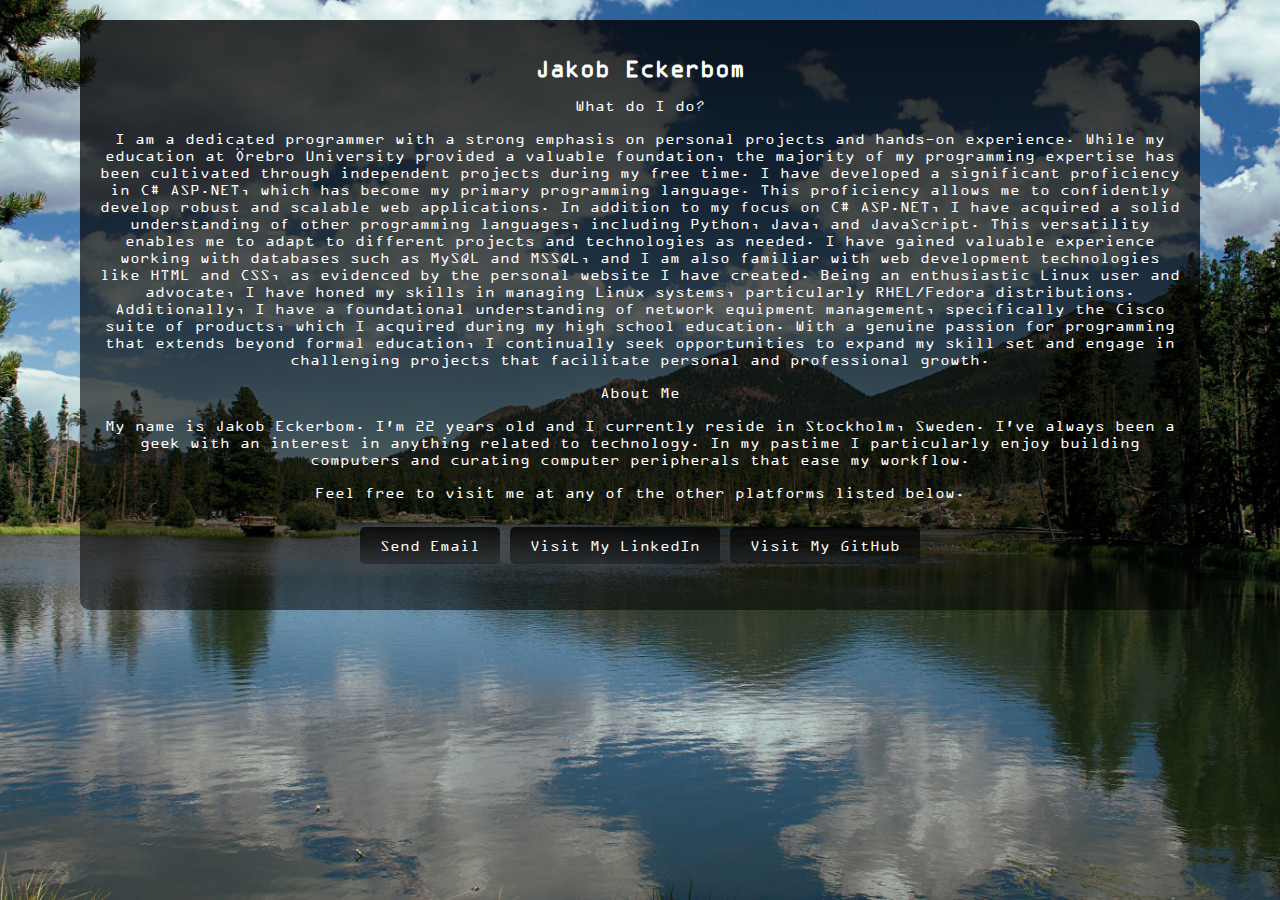
<file: index.html>
<!DOCTYPE html>
<html lang="en">

<head>

    <head>
        <title>Jakob Eckerbom</title>
        <meta charset="UTF-8">
        <meta name="description"
            content="My name is Jakob Eckerbom. I'm a 21 year old Software Dev and I currently reside in Stockholm, Sweden.">
        <meta name="viewport" content="width=device-width, initial-scale=1">
        <link rel="stylesheet" href="styles.css">
    </head>

<body>
    <div class="container">
        <div class="textbox">
            <h1>Jakob Eckerbom</h1>
            <p>What do I do?</p>
            <p>I am a dedicated programmer with a strong emphasis on personal projects and hands-on experience. While my
                education at Örebro University provided a valuable foundation, the majority of my programming expertise
                has been cultivated through independent projects during my free time.

                I have developed a significant proficiency in C# ASP.NET, which has become my primary programming
                language. This proficiency allows me to confidently develop robust and scalable web applications.

                In addition to my focus on C# ASP.NET, I have acquired a solid understanding of other programming
                languages, including Python, Java, and JavaScript. This versatility enables me to adapt to different
                projects and technologies as needed.

                I have gained valuable experience working with databases such as MySQL and MSSQL, and I am also familiar
                with web development technologies like HTML and CSS, as evidenced by the personal website I have
                created.

                Being an enthusiastic Linux user and advocate, I have honed my skills in managing Linux systems,
                particularly RHEL/Fedora distributions. Additionally, I have a foundational understanding of network
                equipment management, specifically the Cisco suite of products, which I acquired during my high school
                education.

                With a genuine passion for programming that extends beyond formal education, I continually seek
                opportunities to expand my skill set and engage in challenging projects that facilitate personal and
                professional growth. </p>
            <p>About Me</p>
            <p>My name is Jakob Eckerbom. I'm 22 years old and I currently reside in Stockholm, Sweden. I've always been
                a geek with an interest in anything related to technology.
                In my pastime I particularly enjoy building computers and curating computer peripherals that ease my
                workflow.</p>
            <p>Feel free to visit me at any of the other platforms listed below.</p>
            <p></p>
            <a href="mailto:jakob.eckerbom@outlook.com" class="button">Send Email</a>
            <a href="https://www.linkedin.com/in/jakob-eckerbom-140940181/" class="button">Visit My LinkedIn</a>
            <a href="https://github.com/jakobeckerbomdev" class="button">Visit My GitHub</a>

            <p><span class="w3-padding-large w3-bottom"></span></p>
        </div>
    </div>
</body>

</html>
</file>
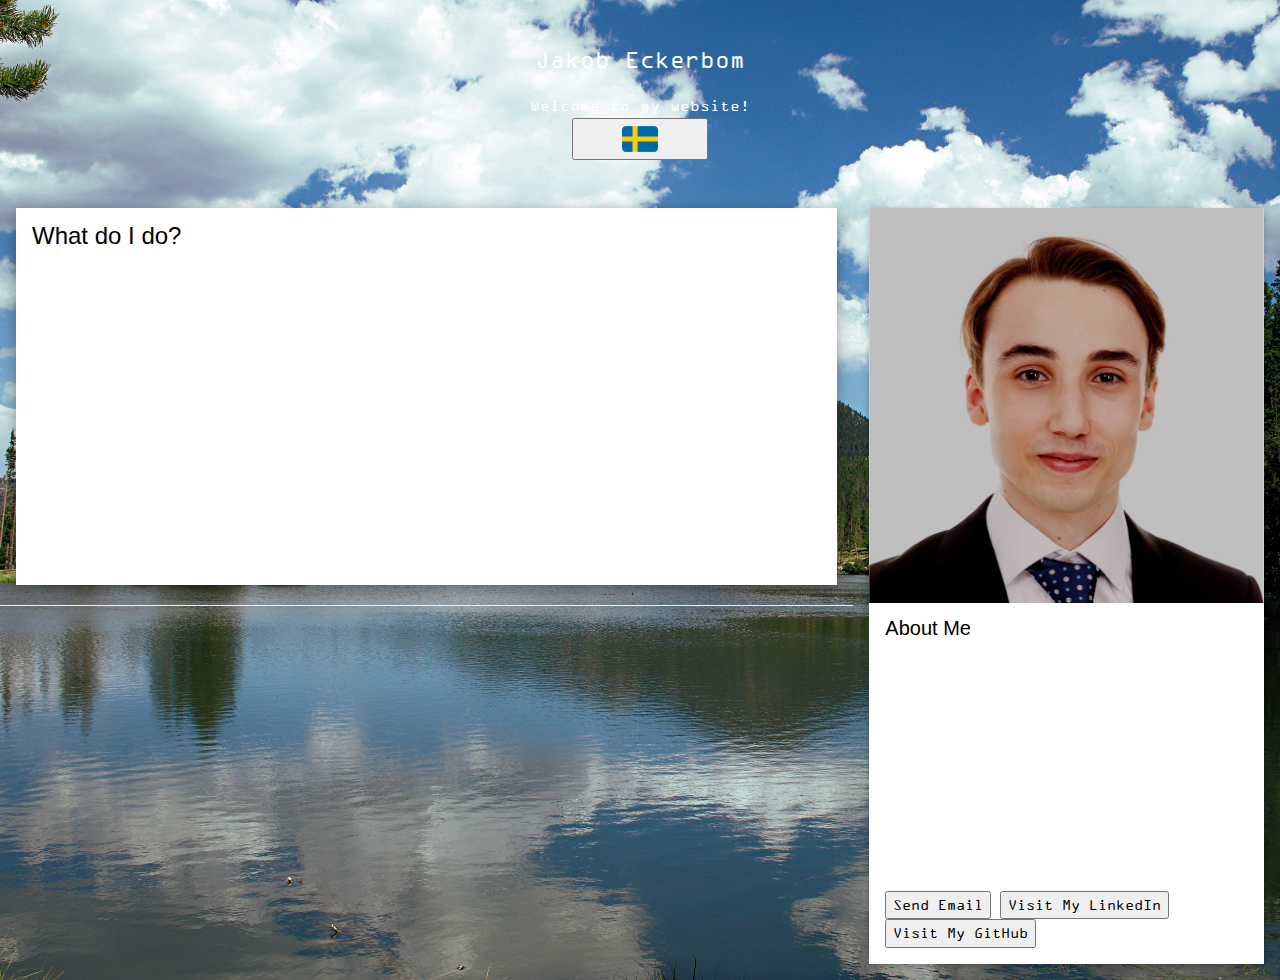
<file: index_en.html>
<!DOCTYPE html>
<html lang="en">

<head>
  <title>Jakob Eckerbom</title>
  <meta charset="UTF-8">
  <meta name="description"
        content="My name is Jakob Eckerbom. I'm 21 years old and I currently reside in Stockholm, Sweden.">
  <meta name="viewport" content="width=device-width, initial-scale=1">
  <link rel="stylesheet" href="https://www.w3schools.com/w3css/4/w3.css">
  <link rel="stylesheet" href="https://fonts.googleapis.com/css?family=Raleway">
  <link rel="stylesheet" href="styles.css">
</head>

<body class="w3-light-grey">

<div class="w3-content" style="max-width:1400px">

  <header class="w3-container w3-center w3-padding-32">
    <div class="typewriter">
      <h1>Jakob Eckerbom</h1>
    </div>
    <p>Welcome to my website!</p>
    <a href="index.html"><button><img src="/images/flag_se.png" alt="svenska" style="width:30%"></button></a>
  </header>

  <div class="w3-row">

    <div class="w3-col l8 s12">
      <div class="w3-card-4 w3-margin w3-white">
        <div class="w3-container">
          <h3>What do I do?</h3>
        </div>

        <div class="w3-container">
          <p>The bulk of my programming experience comes from various school projects during my education at Örebro
            University.
            Projects involved creating apps like a GUI for managing a database and an RSS reader. I also have a
            handful of projects that I have worked on during my free time, like this website for example. I feel the
            most
            comfortable with Python but I have experience with Java, C#, JavaScript. I also have experience with
            databases such as
            MySQL and MSSQL. And as you can see by this website I also know some HTML and CSS. I'm also an avid Linux
            user and
            advocate. This means that I have some experience with managing Linux systems, more specifically
            RHEL/Fedora. I also have some experience managing network equipment from my high school education, more
            specifically the Cisco suite of products.
          </p>
          <div class="w3-row">
            <div class="w3-col m4 w3-hide-small">
              <p><span class="w3-padding-large w3-right"></span></p>
            </div>
          </div>
        </div>
      </div>
      <hr>
    </div>

    <div class="w3-col l4">
      <div class="w3-card w3-margin w3-margin-top">
        <img src="/images/avatar.png" alt="avatar" style="width:100%">
        <div class="w3-container w3-white">
          <h4>About Me</h4>
          <p>My name is Jakob Eckerbom. I'm 21 years old and I currently reside in Stockholm, Sweden. I've always been
            a geek with an interest in anything related to technology.</p>
          <p>In my pastime I particularly enjoy building computers and curating computer peripherals that ease my
            workflow.</p>
          <a href="mailto:jakob.eckerbom@outlook.com"><button>Send Email</button></a>
          <a href="https://www.linkedin.com/in/jakob-eckerbom-140940181/"><button>Visit My LinkedIn</button></a>
          <a href="https://github.com/jakobeckerbomdev"><button>Visit My GitHub</button></a>
          <p><span class="w3-padding-large w3-bottom"></span></p>
        </div>
      </div>
    </div><br>

  </div>

</div>
</body>

</html>
</file>
<file: styles.css>
@font-face {
    font-family: ocra;
    src: url('OCRAEXT.TTF') format('truetype');
}

body {
    margin: 0;
    padding: 0;
    background-image: url('james-lee-amISH6A6oBI-unsplash.jpg');
    background-repeat: no-repeat;
    background-size: cover;
    background-position: center;
    width: 100%;
    min-height: 100vh;
    font-family: ocra;
    overflow: auto; /* Allow scrolling if necessary */
}

.container {
    display: flex;
    flex-direction: column; /* Ensure proper vertical stacking */
    justify-content: center;
    align-items: center;
    padding: 20px; /* Add some padding */
    height: auto; /* Let it expand based on content */
    box-sizing: border-box;
}

.textbox {
    background: linear-gradient(to bottom, rgba(0, 0, 0, 0.8), rgba(0, 0, 0, 0.507));
    border-radius: 10px;
    padding: 20px;
    text-align: center;
    max-width: 70em;
    width: 100%; /* Responsive width */
    box-sizing: border-box;
}

h1 {
    font-family: ocra;
    font-size: 24px;
    margin-bottom: 10px;
    color: white;
}

p {
    font-family: ocra;
    font-size: 16px;
    margin-bottom: 0;
    color: white;
}

.button {
    display: inline-block;
    background: linear-gradient(to bottom, rgba(0, 0, 0, 0.8), rgba(0, 0, 0, 0.3));
    border-radius: 5px;
    border: none;
    color: white;
    font-family: ocra;
    font-size: 16px;
    padding: 10px 20px;
    text-decoration: none;
    transition: background-color 0.3s ease;
    margin: 10px 0; /* Add margin to create space between buttons */
}

.button:hover {
    background: linear-gradient(to bottom, rgba(0, 0, 0, 0.6), rgba(0, 0, 0, 0.2));
}
</file>
